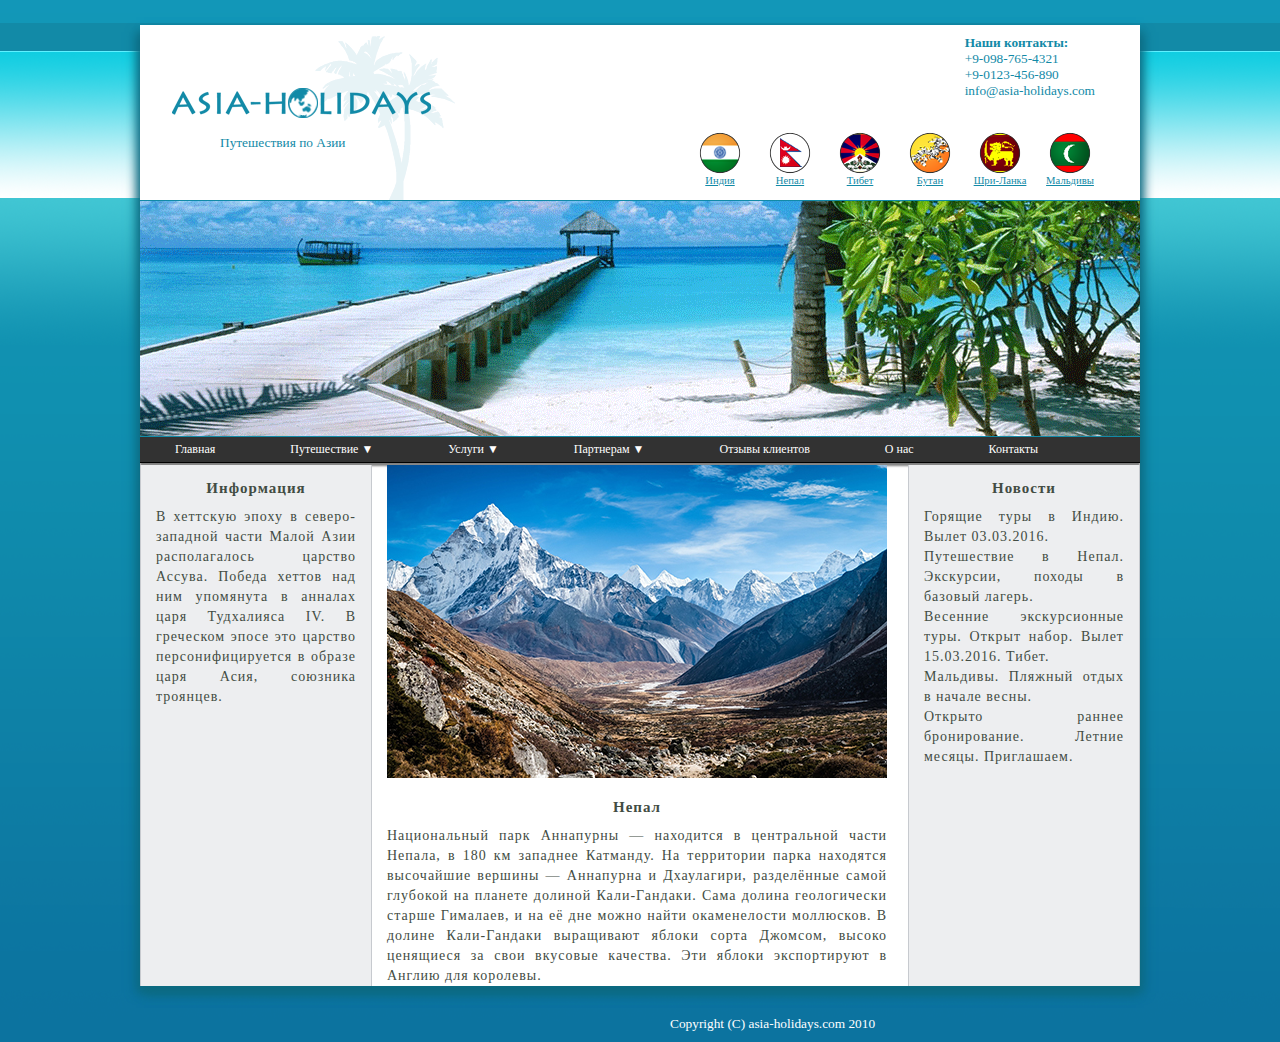
<file: HW 4/index.html>
<!DOCTYPE html>
<html lang="en">
<head>
  <meta charset="UTF-8">
  <title>Home work 4</title>
  <link rel="stylesheet" href="css/reset.css">
  <link rel="stylesheet" href="css/style.css">
</head>
<body>
  <div id="mainbox" class="clearfix">
    <h5 class="logo">
      <a href="#">Путешествия по Азии</a>
    </h5>
    <div class="contakts">
      <strong>Наши контакты:</strong>
      <br>
      +9-098-765-4321
      <br>
      +9-0123-456-890
      <br>
      <a href="mailto:info@asia-holidays.com?subject=Info">info@asia-holidays.com</a>
    </div>
    <div class="countries">
      <a href="#" class="indiya"><p>Индия</p></a>
      <a href="#" class="nepal"><p>Непал</p></a>
      <a href="#" class="tibet"><p>Тибет</p></a>
      <a href="#" class="bhutan"><p>Бутан</p></a>
      <a href="#" class="shri-lanka"><p>Шри-Ланка</p></a>
      <a href="#" class="maldives"><p>Мальдивы</p></a>
    </div>
    <div class="photo">
    </div>
    <ul class="menu">
        <li><a href="#">Главная</a></li>
        <li><a href="#">Путешествие &#9660;</a>
          <ul>
            <li><a href="#">Путешествие в Индию</a></li>
            <li><a href="#">Путешествие в Непал</a></li>
            <li><a href="#">Путешествие в Тибет</a></li>
            <li><a href="#">Путешествие в Бутан</a></li>
            <li><a href="#">Путешествие в Шри-Ланку</a></li>
          </ul>
        </li>
        <li><a href="#">Услуги &#9660;</a></li>
        <li><a href="#">Партнерам &#9660;</a></li>
        <li><a href="#">Отзывы клиентов </a></li>
        <li><a href="#">О нас</a></li>
        <li><a href="#">Контакты</a></li>
    </ul>
    <div class="content">
      <div class="left_box">
        <h2>Информация</h2>
        В хеттскую эпоху в северо-западной части Малой Азии располагалось царство Ассува.
        Победа хеттов над ним упомянута в анналах царя Тудхалияса IV. В греческом эпосе это
        царство персонифицируется в образе царя Асия, союзника троянцев.
      </div>
      <div class="center">
        <img src="img/Nepal_03.jpg" alt="Nepal">
        <h2>Непал</h2>
        Национальный парк Аннапурны — находится в центральной части Непала, в 180 км западнее Катманду.
        На территории парка находятся высочайшие вершины — Аннапурна и Дхаулагири, разделённые самой глубокой на планете долиной Кали-Гандаки.
        Сама долина геологически старше Гималаев, и на её дне можно найти окаменелости моллюсков.
        В долине Кали-Гандаки выращивают яблоки сорта Джомсом, высоко ценящиеся за свои вкусовые качества.
        Эти яблоки экспортируют в Англию для королевы.
      </div>
      <div class="right_box">
        <h2>Новости</h2>
        Горящие туры в Индию. Вылет 03.03.2016. <br>
        Путешествие в Непал. Экскурсии, походы в базовый лагерь. <br>
        Весенние экскурсионные туры. Открыт набор. Вылет 15.03.2016.
        Тибет.<br>
        Мальдивы. Пляжный отдых в начале весны.<br>
        Открыто раннее бронирование. Летние месяцы. Приглашаем.
      </div>
    </div>
  </div>
  <div id="footer" class="clearfix">
    Copyright (C) <a href="#">asia-holidays.com</a> 2010
  </div>
</body>
</html>
</file>
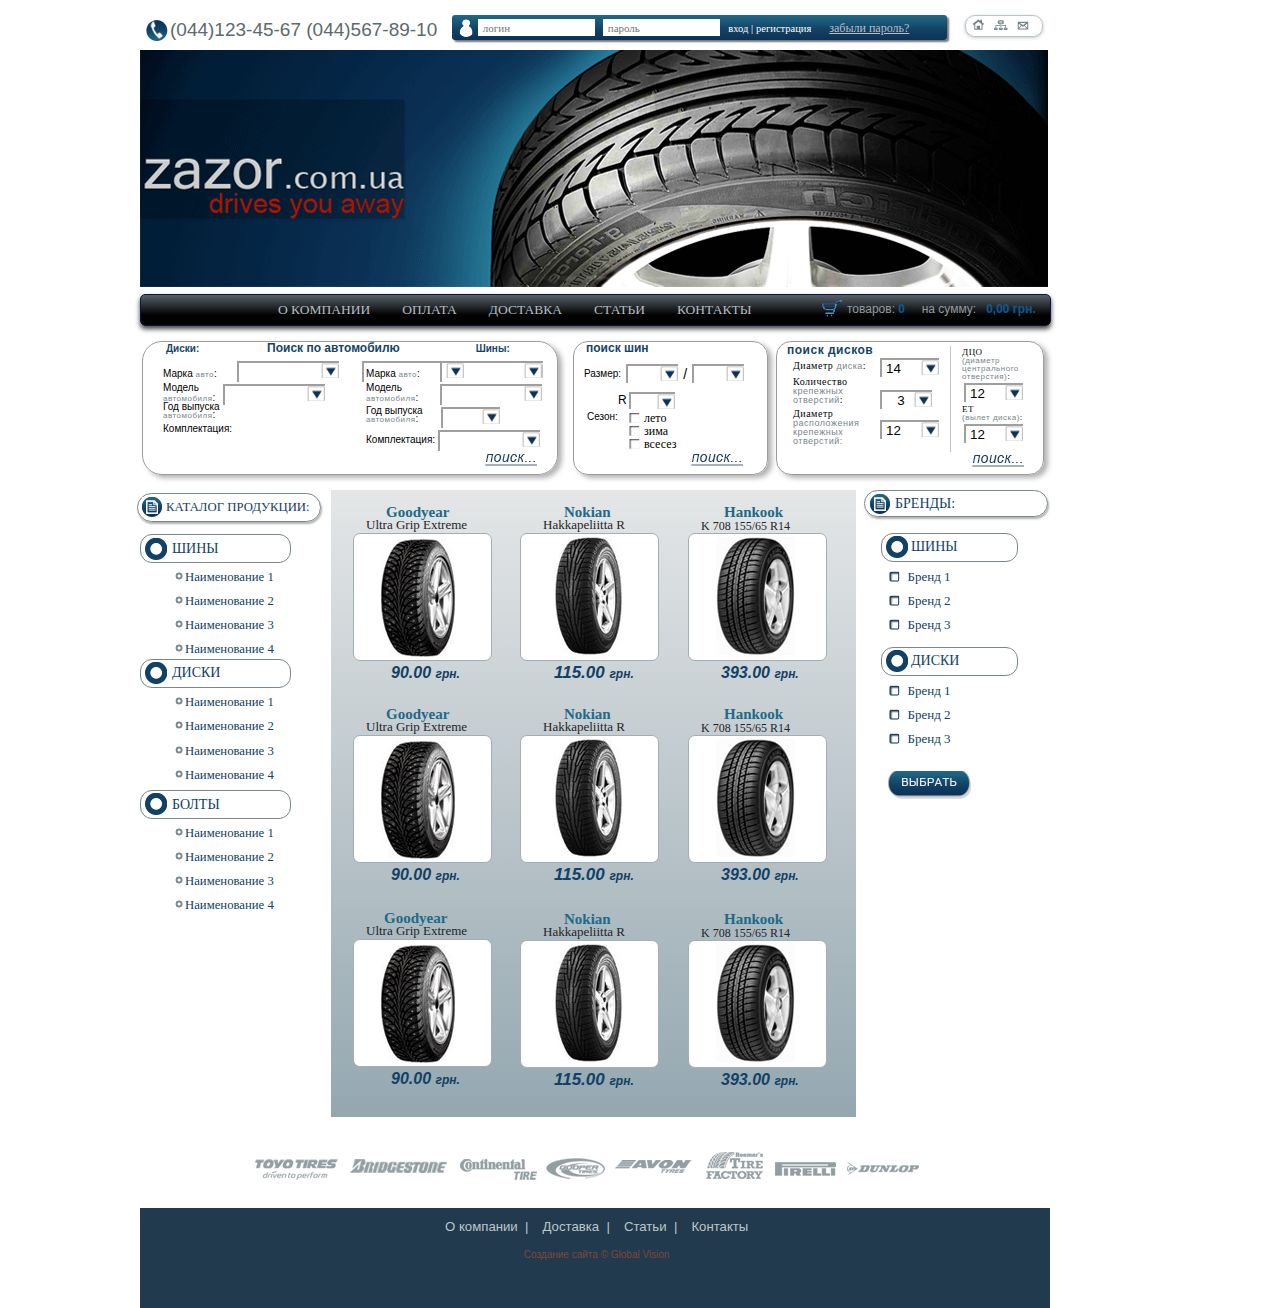
<file: HW 6/index.html>
<!DOCTYPE html>
<html lang="en">
<head>
  <meta charset="UTF-8">
  <title>Home_work 6</title>
  <link rel="stylesheet" href="css/reset.css">
  <link rel="stylesheet" href="css/style.css">
</head>
<body>
  <div class="wrapper">
    <header>
      <div class="phone">
        <img src="img/phone.png" alt="phone" />
        <div class="number">(044)123-45-67 (044)567-89-10
        </div>
      </div>
      <div class="avtoriz">
        <div class="logo"><img src="img/logo.png" alt="avtorisation"></div>
        <input type="text" name="logo" placeholder=" логин">
        <input type="password" name="password" placeholder=" пароль">
        <a href="#"> &nbsp;&nbsp;вход |</a>
        <a href="#"> регистрация</a>
        <a href="#"><span>забыли пароль?</span></a>
      </div>
      <div class="navi">
          <a href="#"><img src="img/home.png" alt="home" /></a>
          <a href="#"><img src="img/map.png" alt="map" /></a>
          <a href="#"><img src="img/letter.png" alt="letter" /></a>
      </div>
      <div class="baner">
      </div>
    </header>
    <nav>
      <ul>
        <li><a href="#">О компании</a></li>
        <li><a href="#">Оплата</a></li>
        <li><a href="#">Доставка</a></li>
        <li><a href="#">Статьи</a></li>
        <li><a href="#">Контакты</a></li>
      </ul>
      <div class="shopping">
        <a href="#"><img src="img/koshyk.png" alt="shopping cart" /></a>
        <div class="allgoods">
          товаров: <span>0</span>&nbsp;&nbsp;&nbsp;&nbsp;
          на сумму:&nbsp;&nbsp;&nbsp;<span>0,00 грн.</span>
        </div>
      </div>
    </nav>
    <section class="find_cars">
      <form action="/">
        <div class="first_form">
          <p> Диски:</p>
          <h3> Поиск по автомобилю</h3>
          <p> Шины:</p>
        </div>
          <div class="disk">
            <p class="mark">Марка <span>авто</span>:</p>
            <div class="select">
              <select class="mk" name="mark">
              </select>
              <a class="select_button"></a>
            </div>
            <p class="model">Модель <br> <span>автомобиля</span>:</p>
            <div class="select">
              <select class="mk" name="mark">
              </select>
              <a class="select_button"></a>
            </div>
            <p class="year">Год выпуска<br> <span>автомобиля</span>:</p>
            <div class="select_year">
              <select class="year" name="year">
              </select>
              <a class="select_button"></a>
            </div>
            <p class="complectation">Комплектация:</p>
            <div class="select_complectation">
              <select class="complectation" name="complectation">
              </select>
              <a class="select_button"></a>
            </div>
          </div>
          <div class="tires">
            <p class="mark">Марка <span>авто</span>:</p>
            <div class="select">
              <select class="mk" name="mark">
              </select>
              <a class="select_button"></a>
            </div>
            <p class="model">Модель <br> <span>автомобиля</span>:</p>
            <div class="select">
              <select class="mk" name="mark">
              </select>
              <a class="select_button"></a>
            </div>
            <p class="year">Год выпуска<br> <span>автомобиля</span>:</p>
            <div class="select_year">
              <select class="year" name="year">
              </select>
              <a class="select_button"></a>
            </div>
            <p class="complectation">Комплектация:</p>
            <div class="select_complectation">
              <select class="complectation" name="complectation">
              </select>
              <a class="select_button"></a>
            </div>
          </div>
        <input type="image" src="img/btn.png" class="search" alt="btn">
      </form>
    </section>
    <section class="find_tires">
      <form action="/">
        <div class="second_form">
          <h3>поиск шин</h3>
        </div>
          <p class="size">Размер:</p>
          <div class="size1">
            <select class="size" name="size">
            </select>
            <a class="select_button"></a>
          </div>
          <p class="slash">/</p>
          <div class="size2">
            <select class="size" name="size">
            </select>
            <a class="select_button"></a>
          </div>
          <p class="radius_text">R</p>
          <div class="radius">
            <select class="radius" name="radius">
            </select>
            <a class="select_button"></a>
          </div>
          <div class="check_season">
            <p class="season">Сезон:</p>
            <label for="summer"><input type="checkbox" id="summer" value="summer">
              <span></span>
                лето <br>
            </label>
            <label for="winter"><input type="checkbox" id="winter" value="winter">
              <span></span>
                зима<br>
            </label>
            <label for="allseasons"><input type="checkbox" id="allseasons" value="allseasons">
              <span></span>
                всесез
            </label>
          </div>
        <input type="image" src="img/btn.png" class="search2" alt="search">
      </form>
    </section>
    <section class="find_disks">
      <form action="/">
        <div class="third_form">
          <h3>поиск дисков</h3>
        </div>
        <div class="block1">
          <p class="diametr">Диаметр <span>диска</span>:</p>
          <div class="select_diametr">
            <select class="diametr" name="diametr">
              <option value="14" class="diametr">14</option>
            </select>
            <a class="select_button"></a>
          </div>
          <p class="number">Количество<br><span>крепежных<br>отверстий</span>:</p>
          <div class="select_number">
            <select class="check_number">
              <option class="number">3</option>
            </select>
          <a class="select_button"></a>
          </div>
          <p class="diametr">Диаметр<br>
          <span>расположения<br>крепежных <br>отверстий:</span></p>
          <div class="select_diametr_holes">
            <select class="check_diametr_holes">
              <option value="12" class="diametr_holes">12</option>
            </select>
            <a class="select_button"></a>
          </div>
        </div>
        <div class="block2">
          <img src="img/line.png" alt="line">
        </div>
        <div class="block3">
          <p class="dch">ДЦО<br>
          <span>(диаметр центрального отверстия)</span>:</p>
          <div class="select_dch">
            <select class="dch" name="dch">
              <option value="12">12</option>
            </select>
            <a class="select_button"></a>
          </div>
          <p class="disk_size">ЕТ<br>
          <span>(вылет диска)</span>:</p>
          <div class="select_disk_size">
            <select class="disk_size" name="disk_size">
              <option value="12">12</option>
            </select>
            <a class="select_button"></a>
          </div>
        </div>
          <input type="image" src="img/btn.png" class="search3" alt="search">
      </form>
    </section>
    <aside class="left">
      <a href="#" class="catalog"><div class="icon"></div><p>КАТАЛОГ ПРОДУКЦИИ:</p></a>
        <div class="icon_ultires"></div><p class="ultires">ШИНЫ</p>
        <ul class="ultires">
          <li><a href="#"><div class="marker"></div><p>Наименование 1</p></a></li>
          <li><a href="#"><div class="marker"></div><p>Наименование 2</p></a></li>
          <li><a href="#"><div class="marker"></div><p>Наименование 3</p></a></li>
          <li><a href="#"><div class="marker"></div><p>Наименование 4</p></a></li>
        </ul>
        <div class="icon_uldisks"></div><p class="uldisks">ДИСКИ</p>
        <ul class="uldisks">
          <li><a href="#"><div class="marker"></div><p>Наименование 1</p></a></li>
          <li><a href="#"><div class="marker"></div><p>Наименование 2</p></a></li>
          <li><a href="#"><div class="marker"></div><p>Наименование 3</p></a></li>
          <li><a href="#"><div class="marker"></div><p>Наименование 4</p></a></li>
        </ul>
        <div class="icon_ulbolts"></div><p class="ulbolts">БОЛТЫ</p>
        <ul class="ulbolts">
          <li><a href="#"><div class="marker"></div><p>Наименование 1</p></a></li>
          <li><a href="#"><div class="marker"></div><p>Наименование 2</p></a></li>
          <li><a href="#"><div class="marker"></div><p>Наименование 3</p></a></li>
          <li><a href="#"><div class="marker"></div><p>Наименование 4</p></a></li>
        </ul>
      </aside>
    <main>
      <div class="goods"><!--Первый продукт-->
        <a href="#" class="brand">Goodyear</a><a href="#" class="title">Ultra Grip Extreme</a>
        <figure>
          <a href="#" class="product_goodyear"></a>
        </figure>
        <div class="price">
            90.00 <span>грн.</span>
        </div>
      </div>
      <div class="goods"><!--Второй продукт-->
        <a href="#" class="brand_nokian">Nokian</a><a href="#" class="title_nokian">Hakkapeliitta R</a>
        <figure class="nokian">
          <a href="#" class="product_nokian"></a>
        </figure>
        <div class="price_nocian">
            115.00 <span>грн.</span>
        </div>
      </div>
      <div class="goods"><!--Третий продукт-->
        <a href="#" class="brand_hankook">Hankook</a><a href="#" class="title_hankook"> K 708 155/65 R14</a>
        <figure class="hankook">
          <a href="#" class="product_hankook"></a>
        </figure>
        <div class="price_hankook">
            393.00 <span>грн.</span>
        </div>
      </div>
      <div class="goods_line2"><!--Четвертый продукт-->
        <a href="#" class="brand">Goodyear</a><a href="#" class="title">Ultra Grip Extreme</a>
        <figure>
          <a href="#" class="product_goodyear"></a>
        </figure>
        <div class="price">
            90.00 <span>грн.</span>
        </div>
      </div>
      <div class="goods_line2"><!--Пятый продукт-->
        <a href="#" class="brand_nokian">Nokian</a><a href="#" class="title_nokian">Hakkapeliitta R</a>
        <figure class="nokian">
          <a href="#" class="product_nokian_line2"></a>
        </figure>
        <div class="price_nocian">
            115.00 <span>грн.</span>
        </div>
      </div>
      <div class="goods_line2"><!--Шестой продукт-->
        <a href="#" class="brand_hankook">Hankook</a><a href="#" class="title_hankook"> K 708 155/65 R14</a>
        <figure class="hankook">
          <a href="#" class="product_hankook"></a>
        </figure>
        <div class="price_hankook">
            393.00 <span>грн.</span>
        </div>
      </div>
      <div class="goods_line3"><!--Седьмой продукт-->
        <a href="#" class="brand_line3">Goodyear</a><a href="#" class="title_line3">Ultra Grip Extreme</a>
        <figure>
          <a href="#" class="product_goodyear"></a>
        </figure>
        <div class="price">
            90.00 <span>грн.</span>
        </div>
      </div>
      <div class="goods"><!--Восьмой продукт-->
        <a href="#" class="brand_nokian">Nokian</a><a href="#" class="title_nokian">Hakkapeliitta R</a>
        <figure class="nokian">
          <a href="#" class="product_nokian"></a>
        </figure>
        <div class="price_nocian">
            115.00 <span>грн.</span>
        </div>
      </div>
      <div class="goods"><!--Девятый продукт-->
        <a href="#" class="brand_hankook">Hankook</a><a href="#" class="title_hankook"> K 708 155/65 R14</a>
        <figure class="hankook">
          <a href="#" class="product_hankook"></a>
        </figure>
        <div class="price_hankook">
            393.00 <span>грн.</span>
        </div>
      </div>
    </main>
    <aside class="right">
      <form class="select_brends" action="#">
        <a href="#" class="brends"><div class="icon"></div><p>БРЕНДЫ:</p></a>
          <div class="icon_brends_tires"></div><p class="brends_tires">ШИНЫ</p>
          <ul class="brends_tires">
            <li>
              <label for="brend_1">
                <input type="checkbox" id="brend_1" value="brend_1">
                <span></span>&nbsp;&nbsp;&nbsp;&nbsp;&nbsp;&nbsp;Бренд&nbsp;1
              </label>
            </li>
            <li>
              <label for="brend_2">
                <input type="checkbox" id="brend_2" value="brend_2">
                <span></span>&nbsp;&nbsp;&nbsp;&nbsp;&nbsp;&nbsp;Бренд&nbsp;2
              </label>
            </li>
            <li>
              <label for="brend_3">
                <input type="checkbox" id="brend_3" value="brend_3">
                <span></span>&nbsp;&nbsp;&nbsp;&nbsp;&nbsp;&nbsp;Бренд&nbsp;3
              </label>
            </li>
          </ul>
          <div class="icon_brends_disks"></div><p class="brends_disks">ДИСКИ</p>
          <ul class="brends_disks">
            <li>
              <label for="brend_2.1">
                <input type="checkbox" id="brend_2.1" value="brend_2.1">
                <span></span>&nbsp;&nbsp;&nbsp;&nbsp;&nbsp;&nbsp;Бренд&nbsp;1
              </label>
            </li>
            <li>
              <label for="brend_2.2"><input type="checkbox" id="brend_2.2" value="brend_2.2">
                <span></span>&nbsp;&nbsp;&nbsp;&nbsp;&nbsp;&nbsp;Бренд&nbsp;2
              </label>
            </li>
            <li>
              <label for="brend_2.3"><input type="checkbox" id="brend_2.3" value="brend 2.3">
                <span></span>&nbsp;&nbsp;&nbsp;&nbsp;&nbsp;&nbsp;Бренд&nbsp;3
              </label>
            </li>
          </ul>
        <input type="image" src="img/btn_select.png" class="btn_select" alt="select">
      </form>
    </aside>
    <section class="brand_logo">
      <a href="#" class="brend_1"><img src="img/brend_1.png" alt="logo" /></a>
      <a href="#" class="brend_2"><img src="img/brend_2.png" alt="logo"></a>
      <a href="#" class="brend_3"><img src="img/brend_3.png" alt="logo"></a>
      <a href="#" class="brend_4"><img src="img/brend_4.png" alt="logo"></a>
      <a href="#" class="brend_5"><img src="img/brend_5.png" alt="logo"></a>
      <a href="#" class="brend_6"><img src="img/brend_6.png" alt="logo"></a>
      <a href="#" class="brend_7"><img src="img/brend_7.png" alt="logo"></a>
      <a href="#" class="brend_8"><img src="img/brend_8.png" alt="logo"></a>
    </section>
    <footer>
      <div class="footer_nav">
        <a href="#">О компании&nbsp;&nbsp;|</a>
        <a href="#">Доставка &nbsp;|</a>
        <a href="#">Статьи &nbsp;|</a>
        <a href="#">Контакты</a><br>
        <span>Создание сайта &copy; Global Vision</span>
      </div>
    </footer>
  </div>
</body>
</html>
</file>
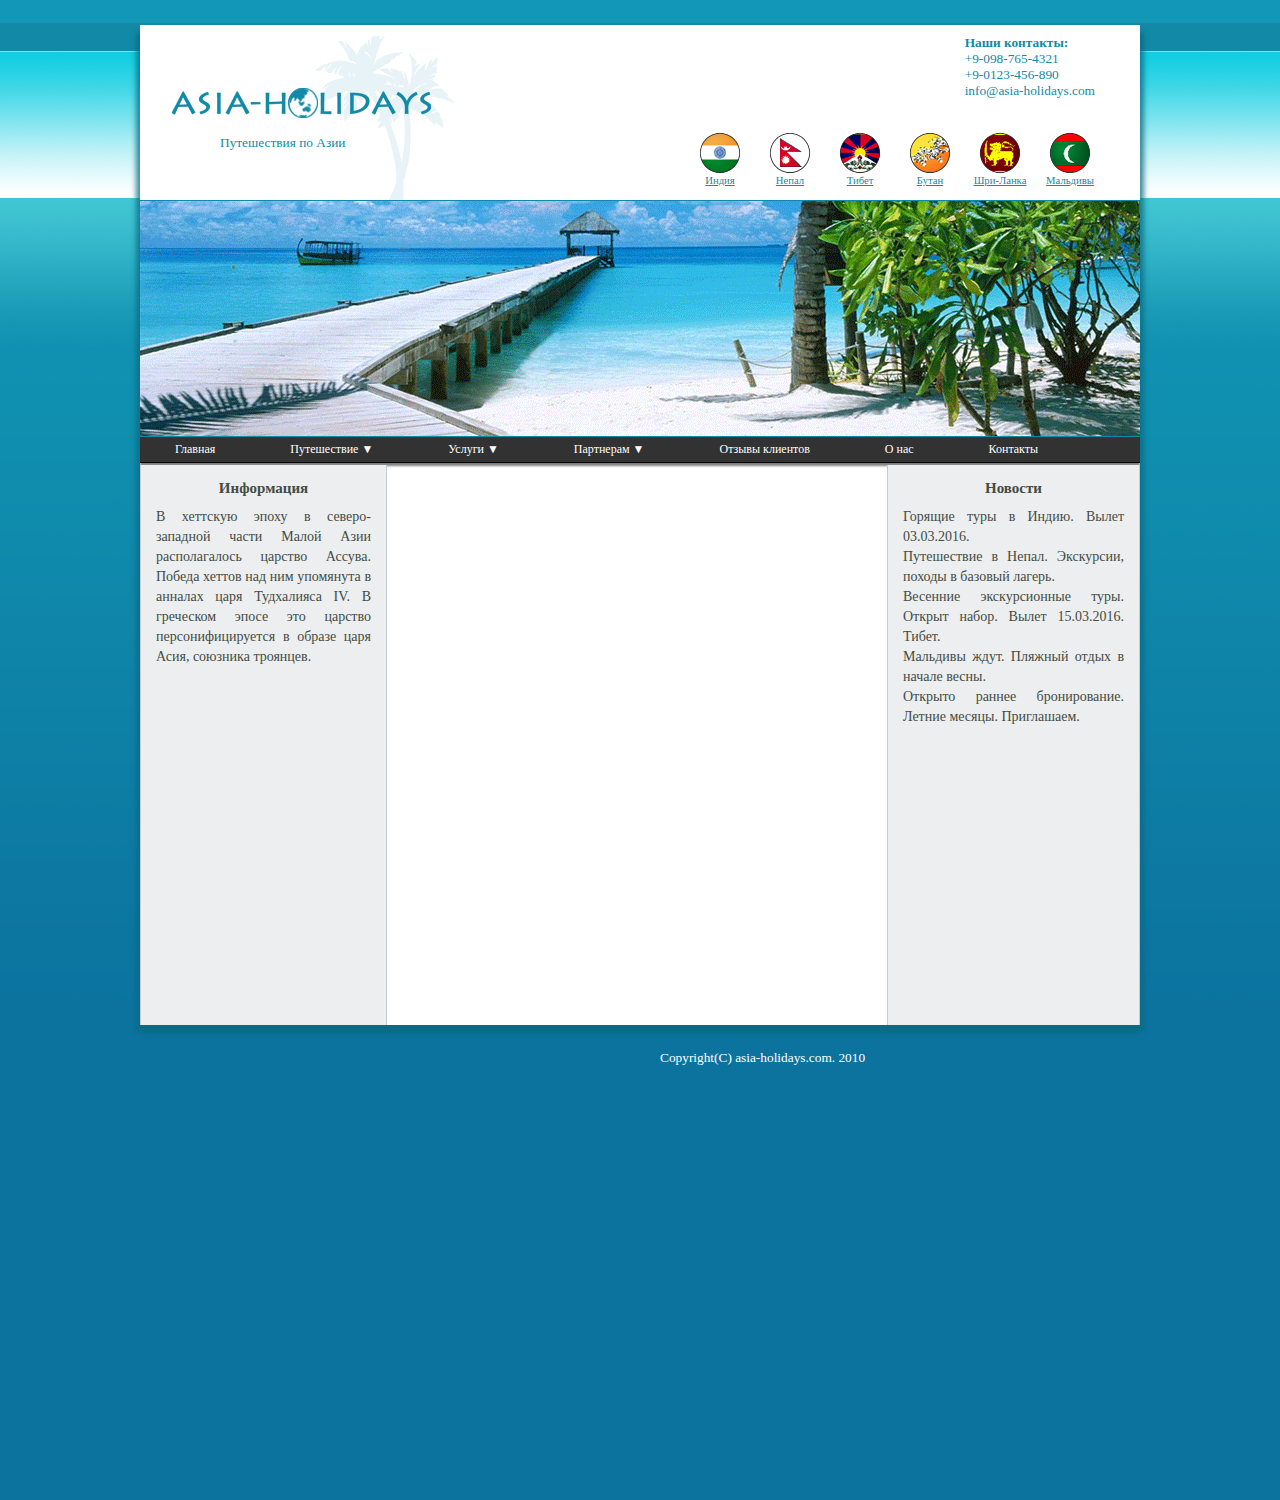
<file: HW4/index.html>
<!DOCTYPE html>
<html lang="en">
<head>
  <meta charset="UTF-8">
  <title>Home work 4</title>
  <link rel="stylesheet" href="css/reset.css" media="screen" title="no title" charset="utf-8">
  <link rel="stylesheet" href="css/style.css" media="screen" title="no title" charset="utf-8">
</head>
<body>
  <div class="wrapper">
    <h5 class="logo">
      <a href="#">Путешествия по Азии</a>
    </h5>
    <div class="contakts">
      <strong>Наши контакты:</strong>
      <br>
      +9-098-765-4321
      <br>
      +9-0123-456-890
      <br>
      info@asia-holidays.com
    </div>
    <div class="countries">
      <a href="#" class="indiya"><p>Индия</p></a>
      <a href="#" class="nepal"><p>Непал</p></a>
      <a href="#" class="tibet"><p>Тибет</p></a>
      <a href="#" class="bhutan"><p>Бутан</p></a>
      <a href="#" class="shri-lanka"><p>Шри-Ланка</p></a>
      <a href="#" class="maldives"><p>Мальдивы</p></a>
    </div>
    <div class="photo">
    </div>
    <ul class="menu">
        <li><a href="#">Главная</a></li>
        <li><a href="#">Путешествие &#9660</a>
          <ul>
            <li><a href="#">Путешествие в Индию</a></li>
            <li><a href="#">Путешествие в Непал</a></li>
            <li><a href="#">Путешествие в Тибет</a></li>
            <li><a href="#">Путешествие в Бутан</a></li>
            <li><a href="#">Путешествие в Шри-Ланку</a></li>
          </ul>
        </li>
        <li><a href="#">Услуги &#9660</a></li>
        <li><a href="#">Партнерам &#9660</a></li>
        <li><a href="#">Отзывы клиентов</a></li>
        <li><a href="#">О нас</a></li>
        <li><a href="#">Контакты</a></li>
    </ul>
    <div class="content">
      <div class="left_box">
        <h2>Информация</h2>
        В хеттскую эпоху в северо-западной части Малой Азии располагалось царство Ассува.
        Победа хеттов над ним упомянута в анналах царя Тудхалияса IV. В греческом эпосе это
        царство персонифицируется в образе царя Асия, союзника троянцев.
      </div>
      <div class="center">
      </div>
      <div class="right_box">
        <h2>Новости</h2>
        Горящие туры в Индию. Вылет 03.03.2016. <br>
        Путешествие в Непал. Экскурсии, походы в базовый лагерь. <br>
        Весенние экскурсионные туры. Открыт набор. Вылет 15.03.2016.
        Тибет.<br>
        Мальдивы ждут. Пляжный отдых в начале весны.<br>
        Открыто раннее бронирование. Летние месяцы. Приглашаем.
      </div>
    </div>
  </div>
  <div class="copyright">
    Copyright(C) asia-holidays.com. 2010
  </div>

</body>
</html>
</file>
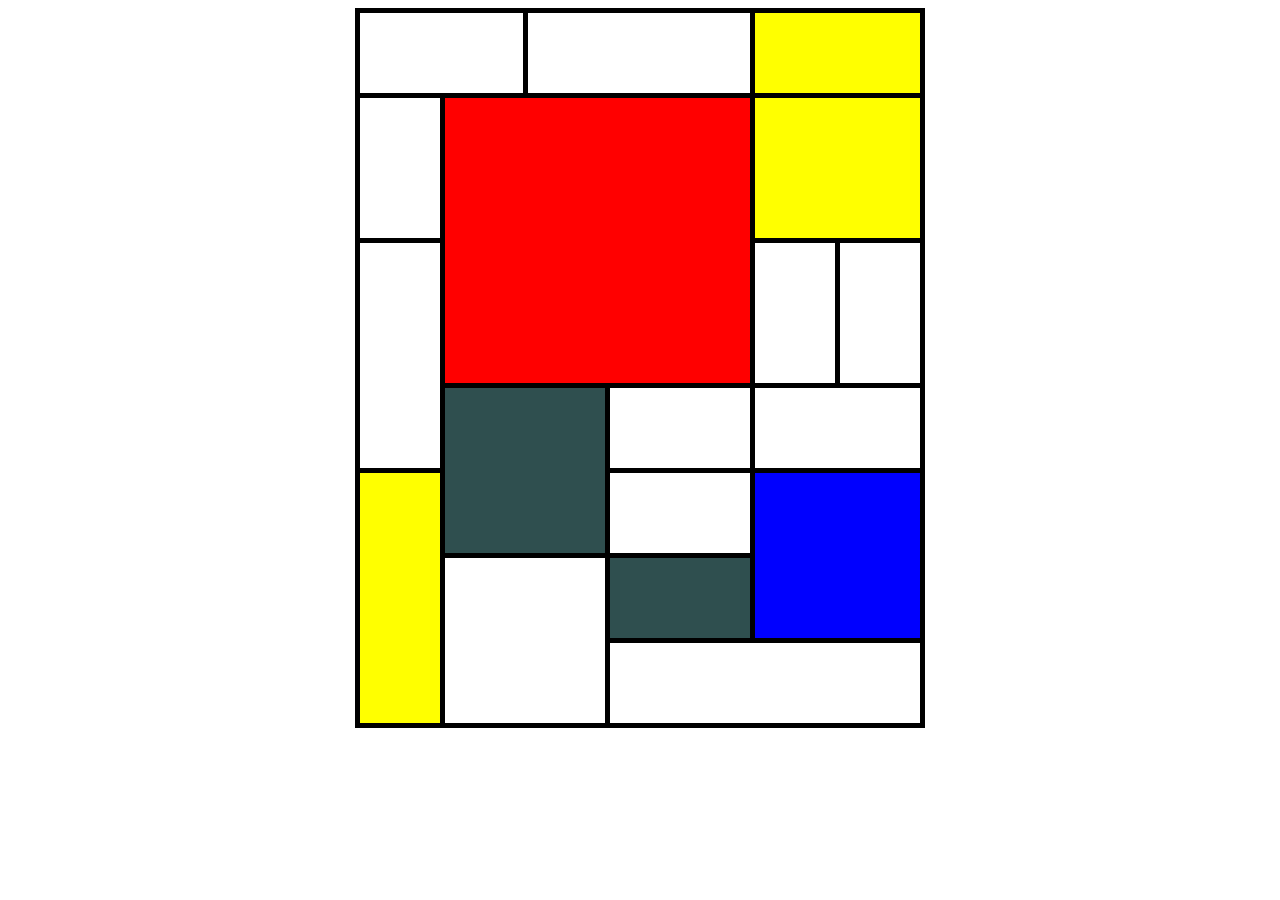
<file: HW 5/table/index.html>
<!DOCTYPE html>
<html lang="en">
<head>
  <meta charset="UTF-8">
  <title>Table</title>
  <link rel="stylesheet" href="css/style.css">
</head>
<body>
  <table>
    <tr><!--первая строка-->
      <td colspan="2"></td>
      <td colspan="3"></td>
      <td colspan="2" class="yellow"></td>
    </tr>
    <tr><!--вторая строка-->
      <td rowspan="2"></td>
      <td colspan="4" rowspan="4" class="red"></td>
      <td colspan="2" rowspan="2" class="yellow pull"></td>
    </tr>
    <tr><!--третья строка-->
    </tr>
    <tr><!--четвертая строка-->
      <td rowspan="3"></td>
      <td rowspan="2"></td>
      <td rowspan="2" class="pull"></td>
    </tr>
    <tr><!--пятая строка-->
    </tr>
    <tr><!--шестая строка-->
      <td class="grey remove_border1"></td>
      <td class="grey remove_border2"></td>
      <td colspan="2"></td>
      <td colspan="2"></td>
    </tr>
    <tr><!--седьмая строка-->
      <td rowspan="3" class="yellow"></td>
      <td class="grey remove_border3"></td>
      <td class="grey remove_border4"></td>
      <td colspan="2"></td>
      <td colspan="2" rowspan="2" class="blue"></td>
    </tr>
    <tr><!--восьмая строка-->
      <td colspan="2" rowspan="2"></td>
      <td colspan="2" class="stretch grey"></td>
    </tr>
    <tr><!--девятая строка-->
      <td colspan="4"></td>
    </tr>
  </table>
</body>
</html>
</file>
<file: HW 4/css/style.css>
body{
  background: url(../img/background.png) repeat-x #0c739f;
}
#mainbox{
  position: relative;
  display: block;
  top: 25px;
  margin: auto;
  overflow: hidden;
  width: 1000px;
  height: 100%;
  background-color: white;
  box-shadow: 4px 7px 10px 0px rgba(12,106,129,1),
              -4px 7px 10px 0px rgba(12,106,129,1);
}
.clearfix:after{
  content: "";
  visibility: hidden;
  display: block;
  clear: both;
}
h5.logo a{
  display: block;
  float: left;
  margin-left: 20px;
  padding: 110px 0px 0px 60px;
  width: 310px;
  height: 175px;
  background-image: url(../img/logo.png);
  background-repeat: no-repeat;
  text-decoration: none;
  font: 10pt "Tahoma";
  color: #128aa7;
}
.contakts{
  float: right;
  margin: 10px 45px 0px 0px;
  font: 10pt "Tahoma";
  color: #128aa7;
}
.contakts a{
  font: 10pt "Tahoma";
  color: #128aa7;
  text-decoration: none;
}
strong{
  font-weight: bold;
}
.countries{
  float: right;
  clear: both;
  margin-top: -180px;
  margin-right: 5px;
  width: 450px;
  height: 55px;
}
.countries a{
  display: block;
  float: left;
  padding-left: 5px;
  padding-right: 5px;
  font: 8pt "Tahoma";
  color: #128aa7;
}
.countries a.indiya{
  width: 60px;
  height: 45px;
  background-image: url(../img/indiya.png);
  background-position: center;
  background-repeat: no-repeat;
}
.countries a.indiya p{
  padding-top: 45px;
  text-align: center;
}
.countries a.nepal{
  width: 60px;
  height: 45px;
  background-image: url(../img/nepal.png);
  background-position: center;
  background-repeat: no-repeat;
}
.countries a.nepal p{
  padding-top: 45px;
  text-align: center;
}
.countries a.tibet{
  width: 60px;
  height: 45px;
  background-image: url(../img/tibet.png);
  background-position: center;
  background-repeat: no-repeat;
}
.countries a.tibet p{
  padding-top: 45px;
  text-align: center;
}
.countries a.bhutan{
  width: 60px;
  height: 45px;
  background-image: url(../img/bhutan.png);
  background-position: center;
  background-repeat: no-repeat;
}
.countries a.bhutan p{
  padding-top: 45px;
  padding-left: 0px;
  text-align: center;
}
.countries a.shri-lanka{
  width: 60px;
  height: 45px;
  background-image: url(../img/shri-lanka.png);
  background-position: center;
  background-repeat: no-repeat;
}
.countries a.shri-lanka p{
  padding-top: 45px;
  text-align: center;
}
.countries a.maldives{
  width: 60px;
  height: 45px;
  background-image: url(../img/maldives.png);
  background-position: center;
  background-repeat: no-repeat;
}
.countries a.maldives p{
  padding-top: 45px;
  text-align: center;
}
.photo{
  position: absolute;
  clear: both;
  width: 1000px;
  top: 175px;
  height: 235px;
  border-top: 1px solid #128aa7;
  border-bottom: 1px solid #128aa7;
  background-image: url(../img/photo.png);
}
.menu{
  float: left;
  width: 100%;
  list-style: none;
  margin-top: 126px;
  margin-bottom: 2px;
  border-top: 1px solid #cacbcb;
  border-bottom: 1px solid black;
  background-color: #323232;
  box-shadow: 0px 3px 2px 0px rgba(0, 0, 0, 0.5);
  z-index: 2;
}
.menu li{
  float: left;
  margin-right: 10px;
  margin-left: 30px;
  margin-right: 35px;
  position: relative;
  display: block;
}
.menu li a{
  display: block;
  padding: 5px;
  color: white;
  font: 9pt 'Tahoma';
  background: #323232;
  text-decoration: none;
}
.menu li a:hover{
  color:white;
  background-color: #323232;
  text-decoration: none;
}
.menu ul{
  list-style: none;
  position: absolute;
  left: 9999px;
  opacity: 0;
}
.menu ul li{
  float: none;
  background-color: grey;
  box-shadow: 0px 5px 3px 0px rgba(0, 0, 0, 0.5);
  border-top: black;
}
.menu ul a{
  white-space: nowrap;
  display: block;
}
.menu li:hover ul{
  top: 27px;
  left: -37px;
  opacity: 1;
  z-index: 1;
}
.menu li:hover a{
  background-color: #323232;
  text-decoration: none;
}
.menu li:hover ul a{
  text-decoration: none;
  border: 0;
}
.menu li:hover ul li a:hover{
  background-color: #323232;
  text-decoration: none;
}
.left_box{
  width: 200px;
  float: left;
  padding-left: 15px;
  padding-right: 15px;
  padding-bottom: 20000px;
  margin-bottom: -20000px;
  text-align: justify;
  border-left: 1px solid #c7cacf;
  border-right: 1px solid #c7cacf;
  background: #edeef0;
  color: #424c43;
  font: 14px 'Tahoma';
  line-height: 20px;
  letter-spacing: 1px;
}
.center{
  width: 500px;
  float: left;
  padding-bottom: 20000px;
  margin-bottom: -20000px;
  padding-left: 15px;
  padding-right: 15px;
  text-align: justify;
  color: #424c43;
  font: 14px 'Tahoma';
  line-height: 20px;
  letter-spacing: 1px;
}
.right_box{
  width: 200px;
  float: right;
  background: #edeef0;
  padding-left: 15px;
  padding-right: 15px;
  padding-bottom: 20000px;
  margin-bottom: -20000px;
  border-left: 1px solid #c7cacf;
  border-right: 1px solid #c7cacf;
  text-align: justify;
  color: #424c43;
  font: 14px 'Tahoma';
  line-height: 20px;
  letter-spacing: 1px;
}
h2{
  font: bold 15px 'Tahoma';
  color: #424c43;
  text-align: center;
  padding-bottom: 10px;
  padding-top: 15px;
}
#footer{
  position: relative;
  display: inline-block;
  margin-left: 670px;
  margin-top: 55px;
  margin-bottom: 10px;
  color: white;
  font: 10pt 'Tahoma';
}
#footer a{
  color: white;
  font: 10pt 'Tahoma';
  text-decoration: none;
}
</file>
<file: HW 6/css/style.css>
@font-face {
    font-family: "lucida_sans_unicode_regular";
    src: url('../fonts/lucida_sans_unicode_regular-webfont.eot');
    src: url('../fonts/lucida_sans_unicode_regular-webfont.eot?#iefix') format('embedded-opentype'),
         url('../fonts/lucida_sans_unicode_regular-webfont.woff2') format('woff2'),
         url('../fonts/lucida_sans_unicode_regular-webfont.woff') format('woff'),
         url('../fonts/lucida_sans_unicode_regular-webfont.ttf') format('truetype'),
         url('../fonts/lucida_sans_unicode_regular-webfont.svg#lucida_sans_unicoderegular') format('svg');
    font-weight: normal;
    font-style: normal;
}
.wrapper{
  width: 1000px;
  margin: 0 auto;
}
header{
  margin-top: 20px;
  width: 908px;
  height: 274px;
}
.phone{
  display: block;
  float: left;
}
.phone img{
  display: block;
  float: left;
  width: 23px;
  height: 22px;
  margin-left: 6px;
}
.number{
  position: absolute;
  float: left;
  font-size: 19px;
  font-family: "Arial";
  color: rgb( 94, 105, 109 );
  line-height: 1;
  text-align: center;
}
.phone .number{
  margin-right: 5px;
  margin-left: 30px;
}
.avtoriz{
  position: absolute;
  float: left;
  margin-left: 312px;
  margin-top: -5px;
  width: 495px;
  height: 25px;
  background: linear-gradient(to bottom, rgba(32,105,136,1) 0%, rgba(17,65,101,1) 59%, rgba(12,50,86,1) 100%);
  border-radius: 3px;
  box-shadow: 2px 2px 2px 0px rgba(0,0,0,0.55);
  font-size: 12px;
  font-family: "Lucida Sans Unicode";
  color: rgb( 255, 255, 255 );
}
.avtoriz input{
  display: block;
  float: left;
  margin-top: 4px;
  margin-left: 5px;
  margin-right: 3px;
  margin-bottom: 5px;
  width: 113px;
  height: 15px;
  border: 0px;
  line-height: 1.3;
  font-size: 11px;
  font-family: "Lucida Sans Unicode";
  color: rgb( 151, 162, 166 );
  text-align: left;
}
.logo{
  display: block;
  float: left;
  margin-left: 7px;
  margin-right: 0px;
  margin-top: 4px;
  margin-bottom: 2px;
  width: 14px;
  height: 18px;
}
.avtoriz a{
  display: inline-block;
  margin-top: 6px;
  margin-left: 0px;
  margin-bottom: 8px;
  text-decoration: none;
  font-family: "Lucida Sans Unicode";
  font-size: 10.5px;
  color: rgb( 255, 255, 255 );
  letter-spacing: 0px;
}
.avtoriz a span{
  display: inline-block;
  margin-left: 15px;
  margin-bottom: 10px;
  font-size: 12px;
  color: rgb( 191, 191, 191 );
  text-decoration: underline;
  line-height: 1.2;
  letter-spacing: 0px;
}
.navi{
  position: absolute;
  float: left;
  width: 76px;
  height: 20px;
  margin-left: 825px;
  margin-top: -5px;
  border: 1px solid #bdc4c7;
  background: white;
  border-radius: 10px;
  box-shadow: 1px 1px 3px 0px rgba(188, 195, 198, 0.52),
              -1px 1px 3px 0px rgba(188, 195, 198, 0.52);
}
.navi a img{
  display: inline-block;
  float: left;
  margin-left: 5px;
  margin-top: 3px;
}
.baner{
  position: absolute;
  display: block;
  margin-top: 30px;
  width: 909px;
  height: 237px;
  background-image: url(../img/baner.png);
}
nav{
  position: relative;
  width: 909px;
  height: 30px;
  margin-top: 0px;
  margin-bottom: 20px;
  background: linear-gradient(to bottom, rgba(87,96,104,1) 0%, rgba(3,3,3,1) 66%, rgba(3,3,3,1) 100%);
  border: 1px solid #0d1642;
  border-radius: 5px;
  box-shadow: 0px 3px 5px 0px rgba(0, 0, 0, 0.75);
}
nav ul{
  margin-left: 110px;
  margin-top: 2px;
}
nav ul li{
  display: block;
  float: left;
}
nav ul li a{
  padding-left: 7px;
  padding-right: 5px;
  display: inline-block;
  text-decoration: none;
  font-size: 13.5px;
  font-family: "Lucida Sans Unicode";
  color: rgb( 177, 188, 192 );
  margin-left: 20px;
  line-height: 1.867;
  text-transform: uppercase;
  letter-spacing: 0;
}
nav ul li a:hover{
  padding-left: 7px;
  padding-right: 5px;
  border-radius: 10px;
  background: linear-gradient(0deg, rgb(32, 105, 136) 0%, rgb(12, 50, 86) 100%);
}
.shopping {
  position: absolute;
  margin-top: 0px;
  margin-left: 655px;
  font-size: 11px;
  font-family: "Arial";
  color: rgb( 146, 155, 159 );
}
.shopping .allgoods{
  display: inline;
  margin-left: 5px;
  line-height: 2;
  font-size: 12px;
  font-family: "Arial";
}
.shopping span{
  font-size: 12px;
  font-family: "Arial";
  color: rgb( 13, 90, 143 );
  font-weight: bold;
}
.shopping a img{
  display: block;
  float: left;
  margin-left: 25px;
  margin-top: 3px;
}
/*Первая форма*/
.find_cars{
  position: relative;
  float: left;
  margin-top: -5px;
  margin-left: 2px;
  width: 414px;
  height: 132px;
  padding: 0px;
  border: 1px solid #9c9c9d;
  border-radius: 20px;
  box-shadow: 4px 3px 5px 0px rgba(104, 104, 104, 0.5);
}
.find_cars form input.search{
  position: absolute;
  top: 109px;
  left:342px;
}
.find_cars form{
  font-size: 10px;
  font-family: "Arial";
  color: rgb( 0, 0, 0 );
  font-weight: 500;
  line-height: 1;
}
.find_cars form span{
  font-size: 8px;
  font-family: "Arial";
  color: #77858b;
  letter-spacing: 0.5px;
}
.find_cars form div.first_form{
  display: inline;
  margin-top: -2px;
  margin-bottom: 5px;
}
.find_cars form div.first_form h3{
  display: inline;
  margin-left: 65px;
  margin-right: 50px;
  color: rgb( 21, 68, 103 );
  font-size: 12px;
  font-family: "Arial";
  font-weight: 900;
}
.find_cars form div.first_form p{
  display: inline-block;
  margin-top: 0px;
  margin-left: 23px;
  margin-right: 0px;
  margin-bottom: 7px;
  color: #154467;
  font-family: "Arial";
  font-weight: 900;
}
.find_cars form select{
  margin-bottom: 2px;
}
/*Стилизация select*/
.disk select.mk{
  margin-left: 0px;
  width: 100px;
  height: 17px;
  line-height: 17px;
  position: relative;
  background: none;
  border: none;
  z-index: 100;
}
.select{
  border-top: 2px solid #9f9f9f;
  border-left: 2px solid #9f9f9f;
  background: white;
  width: 100px;
  margin-left: 20px;
  overflow: hidden;
  display: inline-block;
  position: relative;
}
.select_button{
  background: url(../img/select.png) center center no-repeat;
  width: 19px;
  height: 15px;
  position: absolute;
  right: -1px;
  top: 0;
  bottom: 0;
  z-index: 100;
}
.disk select.year{
  margin-left: 0px;
  width: 57px;
  height: 17px;
  line-height: 17px;
  position: relative;
  background: none;
  border: none;
  z-index: 100;
}
.select_year{
  border-top: 2px solid #9f9f9f;
  border-left: 2px solid #9f9f9f;
  background: white;
  width: 57px;
  margin-left: 18px;
  overflow: hidden;
  display: inline-block;
  position: relative;
}
.disk select.complectation{
  margin-left: 0px;
  width: 100px;
  height: 17px;
  line-height: 17px;
  position: relative;
  background: none;
  border: none;
  z-index: 100;
}
.select_complectation{
  border-top: 2px solid #9f9f9f;
  border-left: 2px solid #9f9f9f;
  background: white;
  width: 100px;
  margin-left: 3px;
  overflow: hidden;
  display: inline-block;
  position: relative;
}
.disk{
  position: absolute;
  float: left;
  margin-left: 20px;
}
.disk p.mark{
  float: left;
  font-size: 10px;
  font-family: "Arial";
  color: rgb( 0, 0, 0 );
  line-height: 2.5;
}
.disk p.model{
  clear: both;
  float: left;
  margin-top: -3px;
  font-size: 10px;
  font-family: "Arial";
  color: rgb( 0, 0, 0 );
}
.disk p.year{
  clear: both;
  float: left;
  font-size: 10px;
  font-family: "Arial";
  color: rgb( 0, 0, 0 );
  line-height: 0.8;
}
.disk p.complectation{
  clear: both;
  float: left;
  font-size: 10px;
  font-family: "Arial";
  color: rgb( 0, 0, 0 );
  line-height: 2;
}
/*Выравнивание первой формы поиск по шинам*/
.tires select.mk{
  margin-left: 0px;
  width: 100px;
  height: 17px;
  line-height: 17px;
  position: relative;
  background: none;
  border: none;
  z-index: 100;
}
.tires select.year{
  margin-left: 0px;
  width: 57px;
  height: 17px;
  line-height: 17px;
  position: relative;
  background: none;
  border: none;
  z-index: 100;
}
.tires select.complectation{
  margin-left: 0px;
  width: 100px;
  height: 17px;
  line-height: 17px;
  position: relative;
  background: none;
  border: none;
  z-index: 100;
}
.tires{
  position: absolute;
  float: left;
  margin-left: 223px;
}
.tires p.mark{
  float: left;
  font-size: 10px;
  font-family: "Arial";
  color: rgb( 0, 0, 0 );
  line-height: 2.5;
}
.tires p.model{
  clear: both;
  float: left;
  margin-top: -3px;
  font-size: 10px;
  font-family: "Arial";
  color: rgb( 0, 0, 0 );
}
.tires p.year{
  clear: both;
  float: left;
  font-size: 10px;
  font-family: "Arial";
  color: rgb( 0, 0, 0 );
  line-height: 0.8;
}
.tires p.complectation{
  clear: both;
  float: left;
  font-size: 10px;
  font-family: "Arial";
  color: rgb( 0, 0, 0 );
  line-height: 2;
}
/*Выравнивание второй формы*/
.find_tires{
  position: relative;
  float: left;
  width: 193px;
  height: 132px;
  margin-top: -5px;
  margin-left: 15px;
  border: 1px solid #9c9c9d;
  border-radius: 15px;
  box-shadow: 4px 3px 5px 0px rgba(104, 104, 104, 0.5);
}
.find_tires form div.second_form h3{
  display: inline;
  margin-left: 12px;
  margin-right: 0px;
  color: rgb( 21, 68, 103 );
  font-size: 12px;
  font-family: "Arial";
  font-weight: 800;
}
.find_tires form{
  font-size: 10px;
  font-family: "Arial";
  color: rgb( 0, 0, 0 );
}
.find_tires .search2{
  position: absolute;
  top: 109px;
  left:117px;
}
.find_tires form span{
  font-size: 8px;
  font-family: "Arial";
  color: #77858b;
}
.find_tires p.size{
  float: left;
  margin-left: 10px;
  font-size: 10px;
  font-family: "Arial";
  color: rgb( 0, 0, 0 );
  line-height: 4;
}
.find_tires select.size{
  margin-left: 0px;
  width: 50px;
  height: 17px;
  line-height: 17px;
  position: relative;
  background: none;
  border: none;
  z-index: 100;
}
.size1{
  float: left;
  border-top: 2px solid #9f9f9f;
  border-left: 2px solid #9f9f9f;
  background: white;
  width: 50px;
  margin-left: 5px;
  margin-top: 10px;
  overflow: hidden;
  display: inline-block;
  position: relative;
}
.size2{
  border-top: 2px solid #9f9f9f;
  border-left: 2px solid #9f9f9f;
  background: white;
  width: 50px;
  margin-left: 5px;
  margin-top: 10px;
  overflow: hidden;
  display: inline-block;
  position: relative;
}
.find_tires .slash{
  display: inline-block;
  float: left;
  margin-top: 10px;
  margin-right: 0px;
  margin-left: 5px;
  font-size: 14px;
  font-family: "Arial";
  color: rgb( 0, 0, 0 );
  line-height:1.5;
}
select.radius{
  margin-left: 0px;
  width: 44px;
  height: 17px;
  line-height: 17px;
  position: relative;
  background: none;
  border: none;
  z-index: 100;
}
.radius{
  float: left;
  border-top: 2px solid #9f9f9f;
  border-left: 2px solid #9f9f9f;
  /*border-bottom: 2px solid #9f9f9f;*/
  background: white;
  width: 44px;
  margin-left: 2px;
  margin-top: -2px;
  overflow: hidden;
  display: inline-block;
  position: relative;
}
.find_tires .radius_text{
  clear: both;
  float: left;
  margin-left: 44px;
  font-size: 12px;
  font-family: "Arial";
  color: rgb( 0, 0, 0 );
  line-height: 1;
}
.check_season{
  clear: both;
  margin-left: 13px;
  margin-top: 27px;
}
.check_season label {
 width: 12px;
 height: 12px;
 margin-left: 43px;
 margin-bottom: 0px;
 margin-top: 0px;
 display: block;
 position: relative;
}
.check_season p.season{
  width: 30px;
  float: left;
}
.check_season label{
  display: block;
  margin-left: 57px;
  margin-top: 1px;
  font-size: 12px;
  font-family: "Lucida Sans Unicode";
  color: rgb( 0, 0, 0 );
  line-height: 1;
  font-weight: 500;
}
.check_season input[type="checkbox"]{
  display: none;
}
.check_season input[type="checkbox"] + span{
 position: absolute;
 float: left;
 left: 0;
 top: 0;
 width: 100%;
 height: 100%;
 margin-right: 0px;
 margin-left: -15px;
 background: url(../img/season_checkbox.jpg) no-repeat;
 cursor: pointer;
}
.check_season input[type="checkbox"]:checked + span{
 background-position: 0 -12px;
}
/*Выравнивание третьей формы*/
.find_disks .block1{
  display: block;
  float: left;
  position: absolute;
  margin-left: 16px;
  margin-top: 0px;
  width: 150px;
}
.find_disks .block2{
  display: block;
  float: left;
  position: absolute;
  width: 7px;
  height: 106px;
  margin-left: 170px;
  margin-top: -15px;
}
.find_disks .block3{
  display: block;
  float: left;
  position: absolute;
  margin-left: 187px;
  margin-top: -5px;
}
.find_disks form div.third_form h3{
  display: inline-block;
  margin-top: 5px;
  margin-left: 10px;
  margin-right: 0px;
  margin-bottom: 8px;
  color: rgb( 21, 68, 103 );
  font-size: 12px;
  font-family: "Arial";
  font-weight: 800;
}
.find_disks{
  position: relative;
  float: left;
  width: 266px;
  height: 132px;
  margin-top: -5px;
  margin-left: 8px;
  border: 1px solid #9c9c9d;
  border-radius: 15px;
  box-shadow: 4px 3px 5px 0px rgba(104, 104, 104, 0.5);
}
.find_disks form input.search3{
  position: absolute;
  top: 110px;
  left:195px;
}
.find_disks form{
  font-size: 12px;
  font-family: "Lucida Sans Unicode";
  color: rgb( 0, 0, 0 );
  line-height: 0.5;
  letter-spacing: 0.5px;
  font-weight: 500;
}
.find_disks form span{
  font-size: 9px;
  font-family: "Arial";
  color: #77858b;
  letter-spacing: 0.5px;
}
.find_disks div.block1 p.diametr{
  display: block;
  float: left;
  margin-top: 5px;
}
.find_disks div.block1 p.number{
  display: block;
  float: left;
  margin-top: 0px;
  font-size: 10px;
  font-family: "Lucida Sans Unicode";
  color: rgb( 0, 0, 0 );
  line-height: 0.9;
  text-align: left;
}
.find_disks div.block1 p.diametr{
  display: block;
  float: left;
  margin-top: 0px;
  font-size: 10px;
  font-family: "Lucida Sans Unicode";
  color: rgb( 0, 0, 0 );
  line-height: 0.9;
  text-align: left;
}
.find_disks select.diametr{
  float: left;
  position: relative;
  margin-left: 0px;
  background: none;
  border: none;
  z-index: 100;
  width: 57px;
  height: 17px;
}
.select_diametr{
  border-top: 2px solid #9f9f9f;
  border-left: 2px solid #9f9f9f;
  background: white;
  width: 57px;
  margin-left: 87px;
  margin-top: -17px;
  overflow: hidden;
  display: inline-block;
  position: relative;
}
.find_disks select.check_number{
  float: left;
  position: relative;
  margin-left: 0px;
  background: none;
  border: none;
  z-index: 100;
  width: 50px;
  height: 17px;
}
.select_number{
  border-top: 2px solid #9f9f9f;
  border-left: 2px solid #9f9f9f;
  background: white;
  width: 50px;
  margin-left: 87px;
  margin-top: 13px;
  overflow: hidden;
  display: inline-block;
  position: relative;
}
.find_disks select.check_diametr_holes{
  float: left;
  position: relative;
  margin-left: 0px;
  background: none;
  border: none;
  z-index: 100;
  width: 57px;
  height: 17px;
}
.select_diametr_holes{
  display: inline-block;
  border-top: 2px solid #9f9f9f;
  border-left: 2px solid #9f9f9f;
  background: white;
  width: 57px;
  margin-left: 87px;
  overflow: hidden;
  display: inline-block;
  position: relative;
  top: -25px;
}
.find_disks select.dch{
  float: left;
  position: relative;
  margin-left: 0px;
  background: none;
  border: none;
  z-index: 100;
  width: 57px;
  height: 17px;
}
.select_dch{
  border-top: 2px solid #9f9f9f;
  border-left: 2px solid #9f9f9f;
  background: white;
  width: 57px;
  margin-left: 0px;
  overflow: hidden;
  display: inline-block;
  position: relative;
}
.find_disks div.block3 p.dch{
  margin-top: -8px;
  margin-bottom: 3px;
  margin-left: -2px;
  font-size: 9px;
  font-family: "Lucida Sans Unicode";
  color: rgb( 0, 0, 0 );
  line-height: 0.889;
  text-align: left;
}
.find_disks div.block3 p.dch span{
  font-size: 8px;
}
.find_disks div.block3 p.disk_size{
  margin-top: 3px;
  margin-bottom: 3px;
  margin-left: -2px;
  font-size: 9px;
  font-family: "Lucida Sans Unicode";
  color: rgb( 0, 0, 0 );
  line-height: 0.889;
  text-align: left;
}
.find_disks div.block3 p.disk_size span{
  font-size: 8px;
}
.find_disks select.disk_size{
  float: left;
  position: relative;
  margin-left: 0px;
  background: none;
  border: none;
  z-index: 100;
  width: 57px;
  height: 17px;
}
.select_disk_size{
  border-top: 2px solid #9f9f9f;
  border-left: 2px solid #9f9f9f;
  background: white;
  width: 57px;
  margin-left: 0px;
  overflow: hidden;
  display: inline-block;
  position: relative;
}
.find_disk select option{
  font-size: 11px;
  font-family: "Arial";
  color: rgb( 0, 0, 0 );
  line-height: 2.545;
  text-align: left;
}
aside.left{
  float: left;
  margin-top: 18px;
}
aside.left a{
  text-decoration: none;
}
aside.left a.catalog{
  display: inline-block;
  width: 180px;
  height: 27px;
  margin-bottom: 15px;
  margin-left: -35px;
  padding-left: 2px;
  border:1px solid #79878d;
  box-shadow: 1px 2px 2px 0px rgba(104, 104, 104, 0.5);
  border-radius: 20px;
}
aside.left a.catalog div.icon{
  width: 20px;
  height: 20px;
  float: left;
  margin-left: 2px;
  margin-top: 3px;
  background: url(../img/catalog.png) no-repeat rgb(255, 255, 255);
  background-position: left;
}
aside.left a.catalog p{
  margin-left: 26px;
  margin-top: 1px;
  font-family: "Lucida Sans Unicode";
  font-size: 12.73px;
  line-height: 1.5;
  color: rgb( 17, 65, 101 );
  text-align: left;
  line-height: 2;
}
aside.left div.icon_ultires{
  display: block;
  float: left;
  width: 22px;
  height: 22px;
  margin-left: 5px;
  margin-right: 5px;
  margin-top: 45px;
  background: url(../img/ul_marker_03.png) no-repeat rgb(255, 255, 255);
}
aside.left ul a.ultires{
  display: block;
  width: 149px;
  height: 25px;
  margin-top: -2px;
  padding-left: 0px;
  border:1px solid #79878d;
  border-radius: 15px;
}
p.ultires{
  display: block;
  width: 149px;
  height: 27px;
  margin-top: -3px;
  font-size: 14px;
  font-family: "Lucida Sans Unicode";
  color: rgb( 17, 65, 101 );
  border:1px solid #79878d;
  border-radius: 12px;
  line-height: 2;
}
aside.left div.icon_uldisks{
  float: left;
  width: 22px;
  height: 22px;
  margin-left: 5px;
  margin-right: 5px;
  margin-top: 3px;
  background: url(../img/ul_marker_03.png) no-repeat rgb(255, 255, 255);
}
p.uldisks{
  display: block;
  width: 149px;
  height: 27px;
  margin-top: 0px;
  font-size: 14px;
  font-family: "Lucida Sans Unicode";
  color: rgb( 17, 65, 101 );
  border:1px solid #79878d;
  border-radius: 12px;
  line-height: 1.8;
  font-weight: 500;
}
aside.left div.icon_ulbolts{
  float: left;
  width: 22px;
  height: 22px;
  margin-left: 5px;
  margin-right: 5px;
  margin-top: 8px;
  background: url(../img/ul_marker_03.png) no-repeat rgb(255, 255, 255);
}
p.ulbolts{
  display: block;
  width: 149px;
  height: 27px;
  margin-top: 5px;
  font-size: 14px;
  font-family: "Lucida Sans Unicode";
  color: rgb( 17, 65, 101 );
  border:1px solid #79878d;
  border-radius: 12px;
  line-height: 2;
  font-weight: 500;
}
aside.left ul a{
  font-size: 14pt;
  font-family: "Lucida Sans Unicode";
  color: rgb( 17, 65, 101 );
  line-height: 1.5;
}
aside.left li{
  margin-left: 35px;
  margin-top: 5px;
  margin-right: 10px;
  line-height: 1.2;
}
aside.left li a div.marker{
  margin-top: 2px;
  width: 10px;
  height: 12px;
  background: url(../img/marker.png);
  float: left;
}
aside.left li a{
  margin-top: 20px;
  font-size: 12.73px;
  font-family: "Lucida Sans Unicode";
  color: rgb( 17, 65, 101 );
}
aside.left li a:hover {
  text-decoration: underline;
  font-size: 14px;
  font-family: "Arial";
  font-weight: bold;
  font-style: italic;
  color: rgb( 17, 65, 101 );
}
aside.left li a:hover div.marker{
background: url(../img/marker_bold.png);
}
main{
  float: left;
  width: 525px;
  height: 627px;
  margin-top: 15px;
  margin-left: 10px;
  margin-bottom: 35px;
  background: rgb(148, 167, 176);
  background: linear-gradient(0deg, rgb(148, 167, 176) 0%, rgb(228, 230, 231) 100%);
  /*border: 1px solid #242a3c;*/
  border-radius: 0px;
}
div.goods{
  margin: 15px;
  display: block;
  float: left;
  width: 140px;
  height: 175px;
}
div.goods_line2{
  margin-top: 12px;
  margin-left: 15px;
  margin-right: 15px;
  margin-bottom: 15px;
  display: block;
  float: left;
  width: 140px;
  height: 175px;
}
div.goods_line3{
  margin-top: 15px;
  margin-left: 15px;
  margin-right: 15px;
  margin-bottom: 15px;
  display: block;
  float: left;
  width: 140px;
  height: 175px;
}
a.brand{
  display: block;
  margin-top: 0px;
  margin-left: 40px;
  text-decoration: none;
  color: #206988;
  font-size: 15px;
  font-family: "Lucida Sans Unicode";
  font-weight: 600;
}
a.title{
  display: block;
  margin-top: 5px;
  margin-left: 20px;
  display: block;
  text-decoration: none;
  color: #1f2528;
  font-size: 13px;
  font-family: "Lucida Sans Unicode";
  line-height: 0;
}
a.brand_nokian{
  display: block;
  margin-top: 0px;
  margin-left: 48px;
  text-decoration: none;
  color: #206988;
  font-size: 15px;
  font-family: "Lucida Sans Unicode";
  font-weight: 600;
}
a.title_nokian{
  display: block;
  margin-top: 5px;
  margin-left: 27px;
  display: block;
  text-decoration: none;
  color: #1f2528;
  font-size: 13px;
  font-family: "Lucida Sans Unicode";
  line-height: 0;
}
a.brand_hankook{
  display: block;
  margin-top: 0px;
  margin-left: 38px;
  text-decoration: none;
  color: #206988;
  font-size: 15px;
  font-family: "Lucida Sans Unicode";
  font-weight: 600;
  line-height: 1;
}
a.title_hankook{
  display: block;
  margin-top: 6px;
  margin-left: 15px;
  display: block;
  text-decoration: none;
  color: #1f2528;
  font-size: 12px;
  font-family: "Lucida Sans Unicode";
  line-height: 0;
  font-weight: 500;
}
a.brand_line3{
  display: block;
  margin-top: -1px;
  margin-left: 38px;
  text-decoration: none;
  color: #206988;
  font-size: 15px;
  font-family: "Lucida Sans Unicode";
  font-weight: 600;
}
a.title_line3{
  display: block;
  margin-top: 5px;
  margin-left: 20px;
  display: block;
  text-decoration: none;
  color: #1f2528;
  font-size: 13px;
  font-family: "Lucida Sans Unicode";
  line-height: 0;
}
figure{
  width: 137px;
  height: 126px;
  margin-top: 8px;
  margin-left: 7px;
  border: 1px solid #a4aeb1;
  background-color: white;
  border-radius: 7px;
}
figure.nokian{
  width: 137px;
  height: 126px;
  margin-top: 8px;
  margin-left: 4px;
  border: 1px solid #a4aeb1;
  background-color: white;
  border-radius: 7px;
}
figure.hankook{
  width: 137px;
  height: 126px;
  margin-top: 7px;
  margin-left: 2px;
  border: 1px solid #a4aeb1;
  background-color: white;
  border-radius: 7px;
}
figure a.product_goodyear{
  display: block;
  width: 74px;
  height: 118px;
  margin-left: 27px;
  margin-top: 5px;
  background-image: url(../img/goodyear.png);
  background-position: center;
}
figure a.product_nokian{
  display: block;
  width: 69px;
  height: 118px;
  margin-left: 33px;
  margin-top: 3px;
  background-image: url(../img/nokian.png);
  background-position: center;
}
figure a.product_nokian_line2{
  display: block;
  width: 69px;
  height: 118px;
  margin-left: 33px;
  margin-top: 3px;
  background-image: url(../img/nokian.png);
  background-position: center;
}
figure a.product_hankook{
  display: block;
  width: 79px;
  height: 118px;
  margin-left: 27px;
  margin-top: 3px;
  background-image: url(../img/hankook.png);
  background-position: center;
}
div.price{
  display: inline-block;
  margin-top: 7px;
  margin-left: 45px;
  font-size: 16px;
  font-family: "Arial";
  color: rgb( 17, 65, 101 );
  font-weight: bold;
  font-style: italic;
  line-height: 0.627;
}
div.price_nocian{
  display: inline-block;
  margin-top: 7px;
  margin-left: 38px;
  font-size: 17px;
  font-family: "Arial";
  color: rgb( 17, 65, 101 );
  font-weight: bolder;
  font-style: italic;
  line-height: 0.627;
}
div.price_hankook{
  display: inline-block;
  margin-top: 7px;
  margin-left: 35px;
  font-size: 16px;
  font-family: "Arial";
  color: rgb( 17, 65, 101 );
  font-weight: 800;
  font-style: italic;
  line-height: 0.627;
}
div.price span{
  font-size: 12px;
  font-weight: bold;
  font-style: italic;
}
div.price_nocian span{
  font-size: 12px;
  font-weight: bold;
  font-style: italic;
}
div.price_hankook span{
  font-size: 12px;
  font-weight: bold;
  font-style: italic;
}
aside.right{
  float: left;
  margin-top: 20px;
  margin-left: 10px;
}
aside.right a{
  text-decoration: none;
}
aside.right form.select_brends a.brends{
  display: inline-block;
  width: 180px;
  height: 25px;
  margin-top: -5px;
  margin-bottom: 15px;
  margin-left: -47px;
  padding-left: 2px;
  border:1px solid #79878d;
  box-shadow: 1px 2px 2px 0px rgba(104, 104, 104, 0.5);
  border-radius: 20px;
}
aside.right form.select_brends a.brends div.icon{
  width: 20px;
  height: 20px;
  float: left;
  margin-left: 3px;
  margin-top: 3px;
  background: url(../img/catalog.png) no-repeat rgb(255, 255, 255);
  background-position: left;
}
aside.right form.select_brends a.brends p{
  margin-left: 28px;
  margin-top: -1px;
  font-family: "Lucida Sans Unicode";
  font-size: 14px;
  line-height: 1.5;
  color: rgb( 17, 65, 101 );
  text-align: left;
  line-height: 2;
}
aside.right div.icon_brends_tires{
  float: left;
  width: 22px;
  height: 22px;
  margin-left: 20px;
  margin-right: 3px;
  margin-top: 41px;
  background: url(../img/ul_marker_03.png) no-repeat rgb(255, 255, 255);
}
aside.right p.brends_tires{
  display: block;
  width: 135px;
  height: 27px;
  margin-top: 0px;
  margin-left: 13px;
  padding-left: 0px;
  border:1px solid #79878d;
  border-radius: 12px;
}
aside.right p.brends_tires{
  margin-left: 15px;
  margin-top: 1px;
  font-size: 14px;
  font-family: "Lucida Sans Unicode";
  color: rgb( 17, 65, 101 );
  line-height: 1.9;
  font-weight: 500;
}
aside.right div.icon_brends_disks{
  float: left;
  width: 22px;
  height: 22px;
  margin-left: 20px;
  margin-right: 3px;
  margin-top: 8px;
  background: url(../img/ul_marker_03.png) no-repeat rgb(255, 255, 255);
}

aside.right p.brends_disks{
  width: 135px;
  height: 27px;
  margin-left: 15px;
  margin-top: 15px;
  font-size: 14px;
  font-family: "Lucida Sans Unicode";
  color: rgb( 17, 65, 101 );
  line-height: 1.9;
  font-weight: 500;
  border:1px solid #79878d;
  border-radius: 12px;
}
aside.right ul a{
  font-size: 14px;
  font-family: "Arial";
  color: rgb( 12, 50, 86 );
  line-height: 1.5;
}
.select_brends label {
 width: 14px; /* Ширина рисунка */
 height: 14px; /* Высота рисунка */
 margin-left: 22px;
 margin-top: 8px;
 margin-bottom: 10px;
 display: block; /* Блочный элемент */
 position: relative; /* Относительное позиционирование */
 font-size: 13px;
 font-family: "Lucida Sans Unicode";
 color: rgb( 17, 65, 101 );
 font-weight: 500;
}
.select_brends input[type="checkbox"]{
  display: none;
}
.select_brends input[type="checkbox"] + span{
 position: absolute; /* Абсолютное позиционирование */
 left: 0;
 top: 0;
 width: 100%;
 height: 100%;
 margin-right: 10px;
 background: url(../img/checkbox.jpg) no-repeat; /* Фоновый рисунок */
 cursor: pointer; /* Курсор в виде руки */
}
.select_brends input[type="checkbox"]:checked + span{
 background-position: 0 -14px;
}
input.btn_select{
  margin: 15px 20px;
}
.brand_logo{
  clear: both;
  margin-left: 110px;
  margin-top: 0px;
  margin-bottom: 0px;
}
.brand_logo a.brend1 img{
  display: block;
  float: left;
}
.brand_logo a.brend2 img{
  display: block;
  float: left;
}
.brand_logo a.brend3 img{
  display: block;
  float: left;
}
.brand_logo a.brend4 img{
  display: block;
  float: left;
}
.brand_logo a.brend5 img{
  display: block;
  float: left;
}
.brand_logo a.brend6 img{
  display: block;
  float: left;
}
.brand_logo a.brend7 img{
  display: block;
  float: left;
}
footer{
  position: absolute;
  clear: both;
  width: 910px;
  height: 100px;
  margin-top: 23px;
  margin-bottom: -100px;
  background-color: #213a4d;
}
.footer_nav{
  display: inline-block;
  margin-left: 300px;
  margin-top: 10px;
}
footer a{
  margin-left: 5px;
  margin-right: 5px;
  color: #bec6c9;
  text-decoration: none;
  font-size: 13.196px;
  font-family: "Arial";
  line-height: 1.364;
  text-align: center;
}
footer a:hover{
  color: rgb( 82, 171, 203 );
}
.footer_nav span{
  display: block;
  margin-left: 0px;
  margin-top: 10px;
  font-size: 10px;
  font-family: "Arial";
  color: rgb( 127, 71, 64 );
  line-height: 1.8;
  text-align: center;
}
</file>
<file: HW4/css/style.css>
body{
  background: url(../img/background.png) repeat-x #0c739f;
  min-height: 1500px;
}
.wrapper{
  position: relative;
  top: 25px;
  margin: auto;
  overflow: hidden;
  width: 1000px;
  max-height: 1000px;
  background-color: white;
  box-shadow: 4px 7px 5px 0px rgba(12,106,129,0.75),
              -4px 7px 5px 0px rgba(12,106,129,0.75);
}
h5.logo a{
  display: block;
  float: left;
  margin-left: 20px;
  padding: 110px 0px 0px 60px;
  width: 310px;
  height: 175px;
  background-image: url(../img/logo.png);
  background-repeat: no-repeat;
  text-decoration: none;
  font: 10pt "Tahoma";
  color: #128aa7;
}
.contakts{
  float: right;
  margin: 10px 45px 0px 0px;
  font: 10pt "Tahoma";
  color: #128aa7;
}
strong{
  font-weight: bold;
}
.countries{
  float: right;
  clear: both;
  margin-top: -180px;
  margin-right: 5px;
  width: 450px;
  height: 55px;
}
.countries a{
  display: block;
  float: left;
  padding-left: 5px;
  padding-right: 5px;
  font: 8pt "Tahoma";
  color: #128aa7;
}
.countries a.indiya{
  width: 60px;
  height: 45px;
  background-image: url(../img/indiya.png);
  background-position: center;
  background-repeat: no-repeat;
}
.countries a.indiya p{
  padding-top: 45px;
  text-align: center;
}
.countries a.nepal{
  width: 60px;
  height: 45px;
  background-image: url(../img/nepal.png);
  background-position: center;
  background-repeat: no-repeat;
}
.countries a.nepal p{
  padding-top: 45px;
  text-align: center;
}
.countries a.tibet{
  width: 60px;
  height: 45px;
  background-image: url(../img/tibet.png);
  background-position: center;
  background-repeat: no-repeat;
}
.countries a.tibet p{
  padding-top: 45px;
  text-align: center;
}
.countries a.bhutan{
  width: 60px;
  height: 45px;
  background-image: url(../img/bhutan.png);
  background-position: center;
  background-repeat: no-repeat;
}
.countries a.bhutan p{
  padding-top: 45px;
  padding-left: 0px;
  text-align: center;
}
.countries a.shri-lanka{
  width: 60px;
  height: 45px;
  background-image: url(../img/shri-lanka.png);
  background-position: center;
  background-repeat: no-repeat;
}
.countries a.shri-lanka p{
  padding-top: 45px;
  text-align: center;
}
.countries a.maldives{
  width: 60px;
  height: 45px;
  background-image: url(../img/maldives.png);
  background-position: center;
  background-repeat: no-repeat;
}
.countries a.maldives p{
  padding-top: 45px;
  text-align: center;
}
.photo{
  position: absolute;
  clear: both;
  width: 1000px;
  top: 175px;
  height: 235px;
  border-top: 1px solid #128aa7;
  border-bottom: 1px solid #128aa7;
  background-image: url(../img/photo.png);
}
.menu{
  float: left;
  width: 100%;
  list-style: none;
  margin-top: 126px;
  margin-bottom: 2px;
  border-top: 1px solid #cacbcb;
  border-bottom: 1px solid black;
  background-color: #323232;
  box-shadow: 0px 3px 2px 0px rgba(0, 0, 0, 0.5);
  z-index: 2;
}
.menu li{
  float: left;
  margin-right: 10px;
  margin-left: 30px;
  margin-right: 35px;
  position: relative;
  display: block;
}
.menu li a{
  display: block;
  padding: 5px;
  color: white;
  font: 9pt 'Tahoma';
  background: #323232;
  text-decoration: none;
}
.menu li a:hover{
  color:white;
  background-color: #323232;
  text-decoration: none;
}
.menu ul{
  list-style: none;
  position: absolute;
  left: 9999px;
  opacity: 0;
}
.menu ul li{
  float: none;
  background-color: grey;
  box-shadow: 0px 5px 3px 0px rgba(0, 0, 0, 0.5);
  border-top: black;
}
.menu ul a{
  white-space: nowrap;
  display: block;
}
.menu li:hover ul{
  top: 27px;
  left: -37px;
  opacity: 1;
  z-index: 1;
}
.menu li:hover a{
  background-color: #323232;
  text-decoration: none;
}
.menu li:hover ul a{
  text-decoration: none;
  border: 0;
}
.menu li:hover ul li a:hover{
  background-color: : #323232;
  text-decoration: none;
}
.left_box{
  width: 215px;
  float: left;
  padding-left: 15px;
  padding-right: 15px;
  padding-bottom: 20000px;
  margin-bottom: 20000px;
  text-align: justify;
  border-left: 1px solid #c7cacf;
  border-right: 1px solid #c7cacf;
  background: #edeef0;
  color: #424c43;
  font: 14px 'Tahoma';
  line-height: 20px;
  letter-spacing: 0,5px;
}
.center{
  width: 500px;
  float: left;
  padding-bottom: 20000px;
  margin-bottom: 20000px;
}
.right_box{
  width: 221px;
  float: left;
  background: #edeef0;
  padding-left: 15px;
  padding-right: 15px;
  padding-bottom: 20000px;
  margin-bottom: 20000px;
  border-left: 1px solid #c7cacf;
  border-right: 1px solid #c7cacf;
  text-align: justify;
  color: #424c43;
  font: 14px 'Tahoma';
  line-height: 20px;
  letter-spacing: 0,5px;
}
h2{
  font: bold 15px 'Tahoma';
  color: #424c43;
  text-align: center;
  padding-bottom: 10px;
  padding-top: 15px;
}
.copyright{
  position: absolute;
  top: 1050px;
  left: 660px;
  color: white;
  font: 10pt 'Tahoma';
}
</file>
<file: HW 5/table/css/style.css>
table{
  margin: auto;
  border: 5px solid black;
  border-collapse: collapse;;
  border-spacing: 3px;
}
td{
  width: 20px;
  height: 20px;
  margin: 20px;
  padding: 30px;
  border: 5px solid black;
}
.yellow{
  background-color: yellow;
}
.red{
  background-color: red;

}
.blue{
  background-color: blue;
}
.grey{
  background-color: #2F4F4F;
}
.stretch{
  width: 80px;
}
.pull{
  height: 80px;
}
.remove_border1{
  border-bottom: 0;
  border-right: 0;
}
.remove_border2{
  border-bottom: 0;
  border-left: 0;
}
.remove_border3{
  border-top: 0;
  border-right: 0;
}
.remove_border4{
  border-top: 0;
  border-left: 0;
}
</file>
